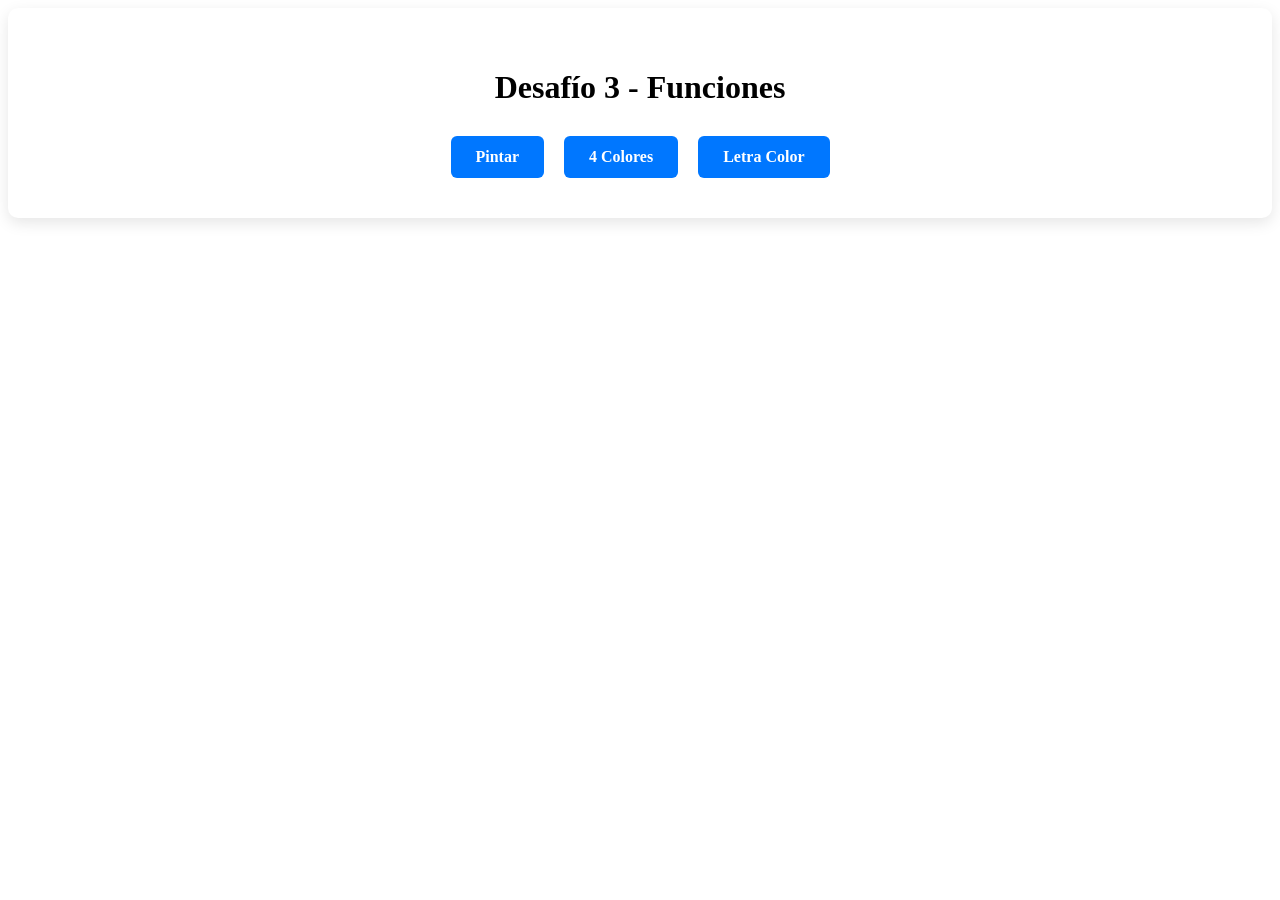
<file: index.html>
<!DOCTYPE html>
<html lang="en">
<head>
    <meta charset="UTF-8">
    <meta name="viewport" content="width=device-width, initial-scale=1.0">
    <title>Desafío 3 - Funciones</title>
    <link rel="stylesheet" href="/assets/style/style.css">
</head>
<body>
 <div class="contenedor">

<h1>Desafío 3 - Funciones</h1>

<div class="botones">
<a href="pintar.html">Pintar</a>
<a href="4_colores.html">4 Colores</a>
<a href="letra_color.html">Letra Color</a>
</div>

</div>
</body>
</html>
</file>
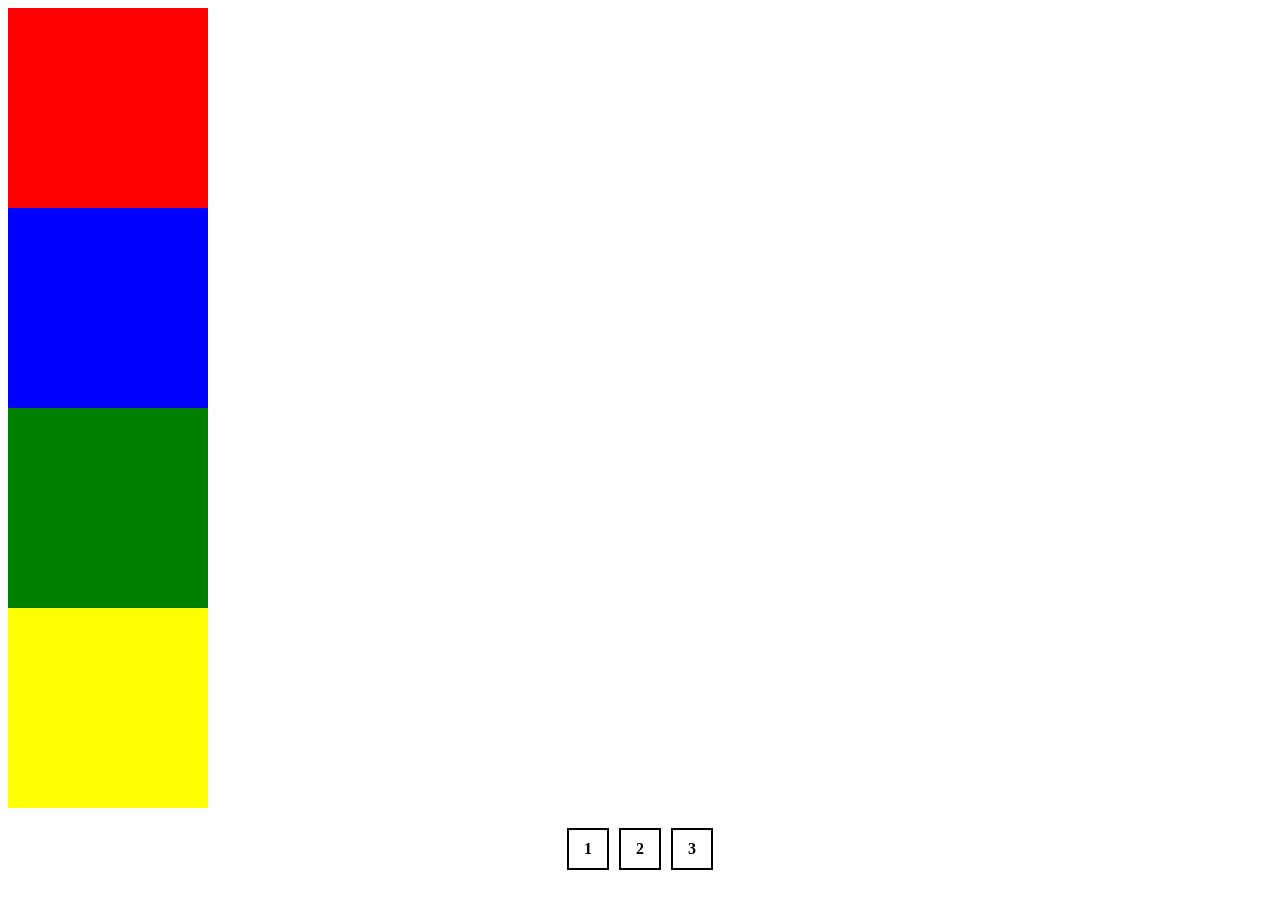
<file: 4_colores.html>
<!DOCTYPE html>
<html lang="en">
<head>
    <meta charset="UTF-8">
    <meta name="viewport" content="width=device-width, initial-scale=1.0">
    <title>Document</title>
    <link rel="stylesheet" href="/assets/style/style.css">
</head>
<body>

    <div id="color1" style="width: 200px; height: 200px; background-color: red;" ></div>    
    <div id="color2" style="width: 200px; height: 200px; background-color: blue;"></div>
    <div id="color3" style="width: 200px; height: 200px; background-color: green;"></div>
    <div id="color4" style="width: 200px; height: 200px; background-color: yellow;"></div>


    <div class="paginacion">

        <a href="pintar.html">1</a>
        <a href="4_colores.html">2</a>
        <a href="letra_color.html">3</a>

</div>


<script src="/assets/script2.js"></script>
    
</body>
</html>
</file>
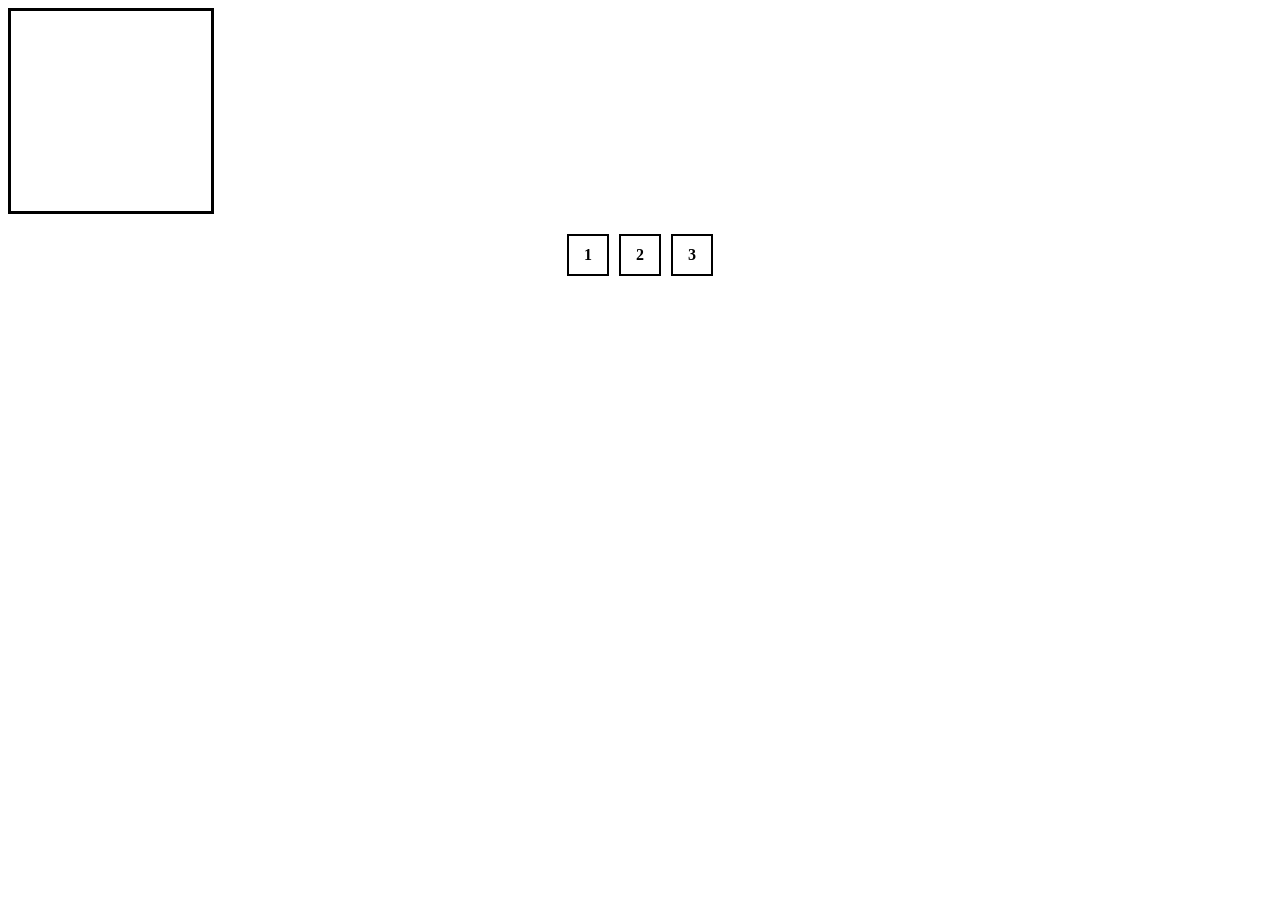
<file: letra_color.html>
<!DOCTYPE html>
<html lang="en">
<head>
    <meta charset="UTF-8">
    <meta name="viewport" content="width=device-width, initial-scale=1.0">
    <title>Document</title>
    <link rel="stylesheet" href="/assets/style/style.css">
</head>
<body>
        
    
    <div id="key" style="width: 200px; height: 200px; background-color: white;border:3px solid black;">  </div>


    <div class="paginacion">

    <a href="pintar.html">1</a>
    <a href="4_colores.html">2</a>
    <a href="letra_color.html">3</a>

</div>    

        
        <script src="/assets/script3.js"></script>

</body>
</html>
</file>
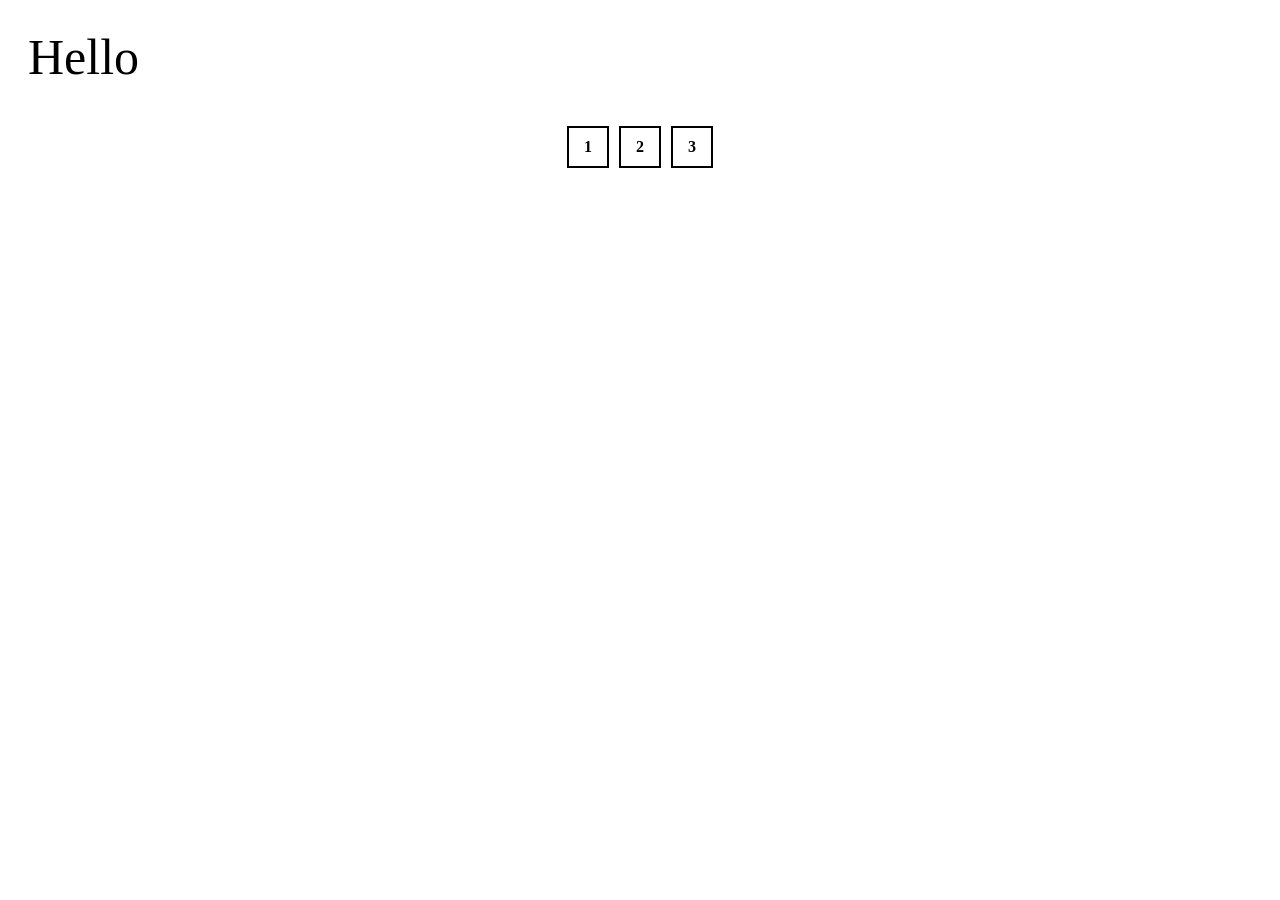
<file: pintar.html>
<!DOCTYPE html>
<html lang="en">
<head>
    <meta charset="UTF-8">
    <meta name="viewport" content="width=device-width, initial-scale=1.0">
    <title>Document</title>
    <link rel="stylesheet" href="assets/style/style.css">

</head>
<body>
    
<div id="ele1" style="font-size: 50px;padding: 20px;"> Hello </div>


<div class="paginacion">

    <a href="pintar.html">1</a>
    <a href="4_colores.html">2</a>
    <a href="letra_color.html">3</a>

</div>


<script src="assets/script.js"></script>

</body>
</html>
</file>
<file: assets/style/style.css>
.paginacion{
display:flex;
justify-content:center;
gap:10px;
margin-top:20px;
}

.paginacion a{
padding:10px 15px;
border:2px solid black;
text-decoration:none;
color:black;
font-weight:bold;
}

.paginacion a:hover{
background:black;
color:white;
}




.contenedor{
text-align:center;
background:white;
padding:40px;
border-radius:10px;
box-shadow:0 5px 15px rgba(0,0,0,0.1);
}

h1{
margin-bottom:30px;
}

.botones{
display:flex;
gap:20px;
justify-content:center;
}

.botones a{
text-decoration:none;
padding:12px 25px;
background:#0077ff;
color:white;
border-radius:6px;
font-weight:bold;
transition:0.3s;
}

.botones a:hover{
background:#0056cc;
transform:scale(1.05);
}
</file>
